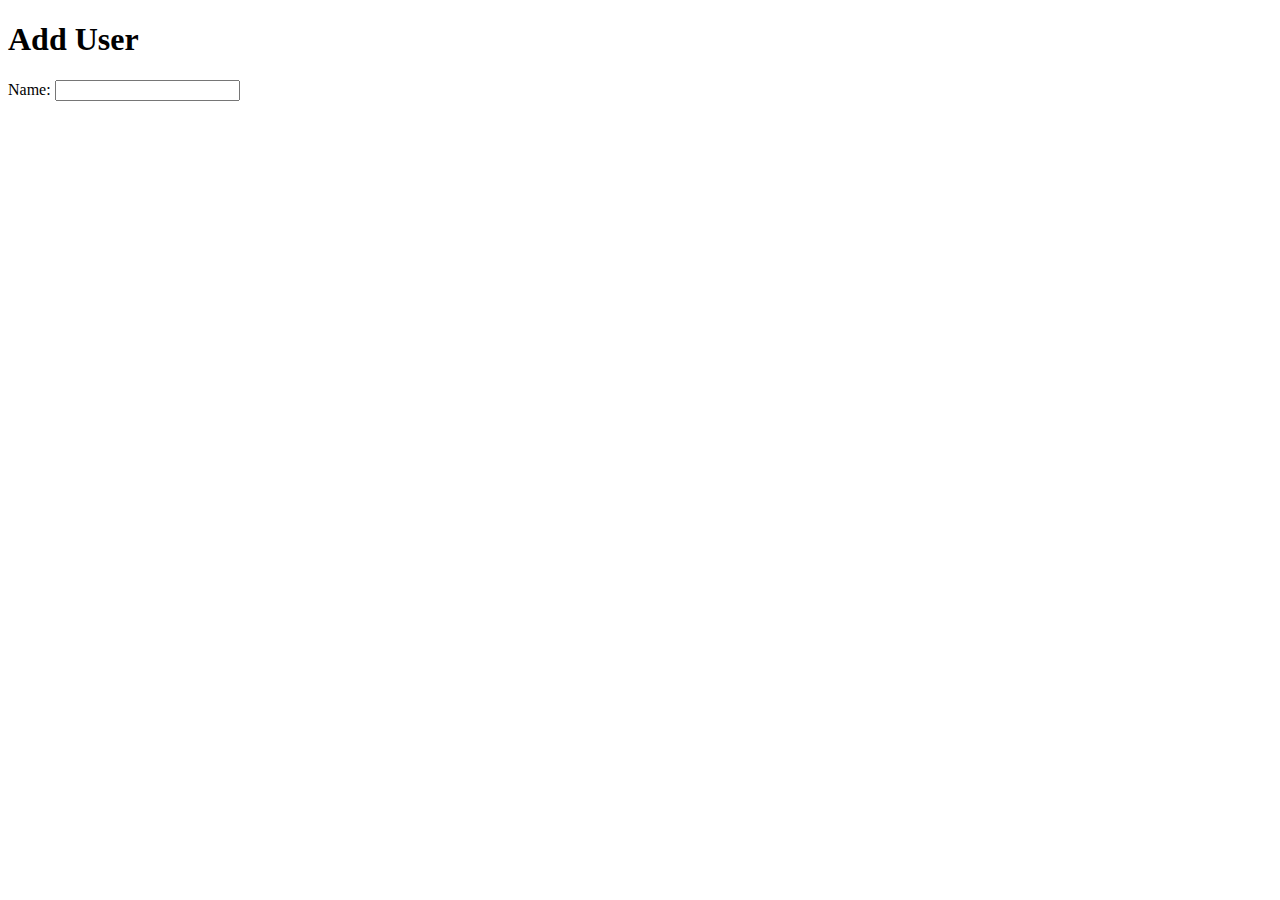
<file: src/main/resources/templates/addUser.html>
<!DOCTYPE HTML>
<html xmlns:th="http://www.thymeleaf.org">
<head>
    <title>Add user</title>
    <meta charset="UTF-8">
</head>
<body>

<h1>Add User</h1>

<form action="#" th:action="@{/addUser}" th:object="${user}" method="post">
    <p>
        Name: <input type="text" th:field="*{name}">
    </p>
    </p>
</form>

</body>
</html>
</file>
